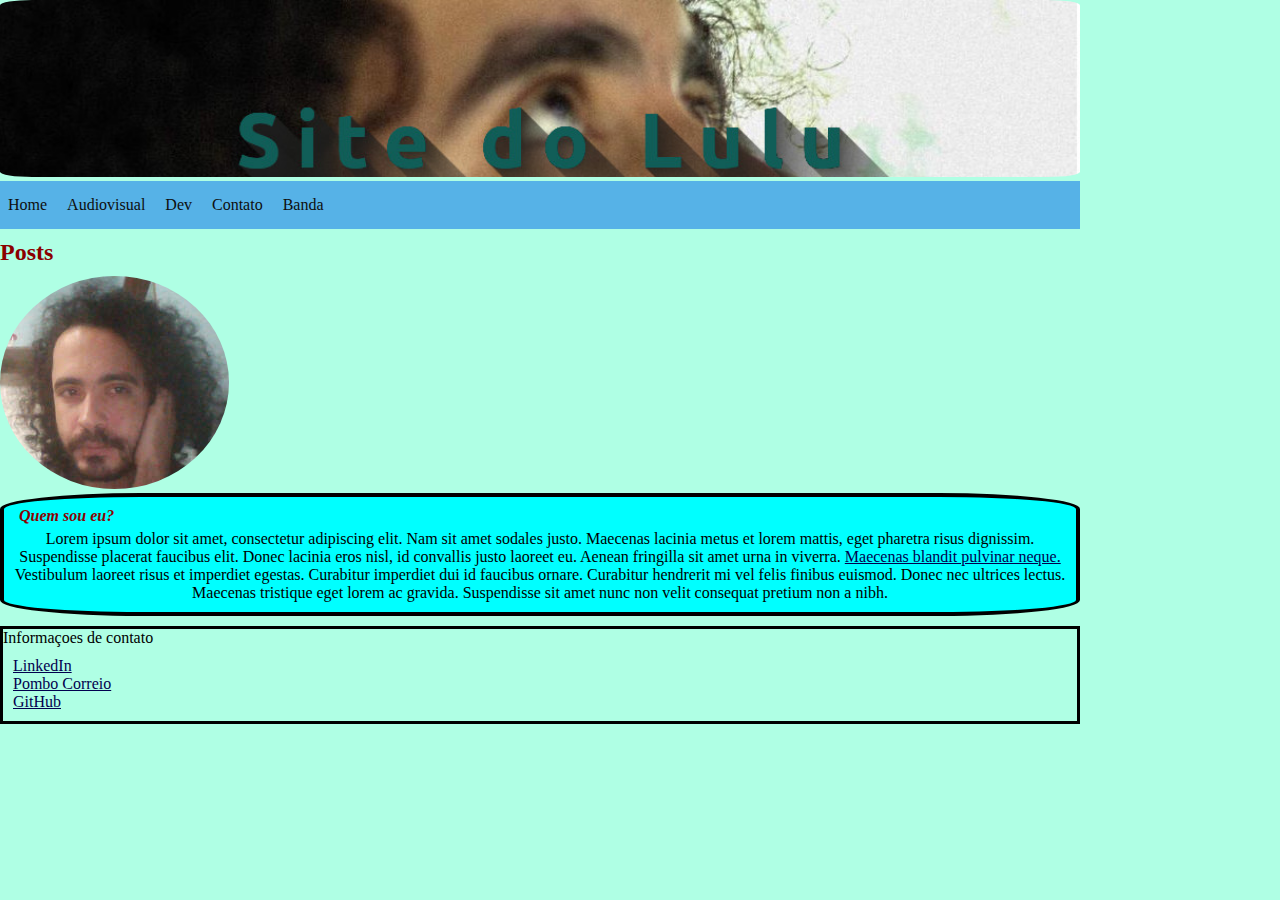
<file: index.html>
<!DOCTYPE html>

<html>

<head>
    <meta charset="UTF-8">
    <meta http-equiv="X-UA-Compatible" content="IE=edge">
    <meta name="viewport" content="width=device-width, initial-scale=1.0">
    <title>Site do Lulu</title>
    <link rel="stylesheet" href="css/style.css">

</head>

<body>
    <header>
        <img src="img/eu copy.jpeg" alt="olhos desfocados do Luiz " class="header_image">
        <nav id="menuTopo">
            <ul>
                <li>
                    <a href="index.html">Home</a>
                </li>
                <li>
                    <a href="audio.html">Audiovisual</a>
                </li>
                <li>
                    <a href="dev.html">Dev</a>
                </li>
                <li>
                    <a href="contato.html">Contato</a>
                </li>
                <li>
                    <a href="https://linktr.ee/ultimaquimera" target="_blank">Banda</a>
                </li>
            </ul>
        </nav>
        <h1 id="title"></h1>
    </header>

    <section>
        <header>
            <h2 class="subtitle">Posts</h2>
            <img src="img/my_photo-1.jpg" alt="close do rosto do Luiz" class="photo">
        </header>
        <article class="post">
            <header>
                <h3 class="post_title">Quem sou eu?</h3>
            </header>
            <p class="post_content">
                Lorem ipsum dolor sit amet, consectetur adipiscing elit. Nam sit amet sodales justo.
                Maecenas lacinia metus et lorem mattis, eget pharetra risus dignissim.
                Suspendisse placerat faucibus elit. Donec lacinia eros nisl, id convallis justo laoreet eu.
                Aenean fringilla sit amet urna in viverra.
                <a href="https://pt.lipsum.com/" target="_blank">Maecenas blandit pulvinar neque.</a>
                Vestibulum laoreet risus et imperdiet egestas. Curabitur imperdiet dui id faucibus ornare.
                Curabitur hendrerit mi vel felis finibus euismod. Donec nec ultrices lectus.
                Maecenas tristique eget lorem ac gravida. Suspendisse sit amet nunc non velit consequat
                pretium non a nibh.
            </p>
        </article>
    </section>

    <footer class="footer">
        Informaçoes de contato <br>
        <ul class="contacts_list">
            <li>
                <a href="https://www.linkedin.com/in/lmcorazolla/" target="_blank">LinkedIn</a><br>

            </li>
            <li>
                <a href="mailto:mateus.corazolla@gmail.com">Pombo Correio</a>
            </li>
            <li>
                <a href="https://github.com/lmcorazolla" target="_blank">GitHub</a>
            </li>
        </ul>
    </footer>
</body>

</html>
</file>
<file: css/style.css>
* {
    padding: 0;
    margin: 0;
    box-sizing: border-box;
}

body {
    background-color: #afffe4;
    max-width: 1080px;
}

#title, .subtitle, .post_title {
    color: darkred;
    margin: 0;
    margin-bottom: 10px;
}

a {
    color: #01004e;
}

.header_image {
    width: 100%;
    border-radius: 3%;
    border-bottom: 0;
}

#menuTopo ul {
    border: 0;
    list-style: none;
    padding: 0;
    background-color: rgb(86, 178, 231);
}

#menuTopo ul li {
    display: inline;
}

#menuTopo ul li a {
    color: rgb(14, 14, 14);
    padding: 15px;
    padding-left: 8px;
    padding-right: 8px;
    display: inline-block;
    text-decoration: none;
    transition: background .25s;
}

#menuTopo ul li a:hover {
    background-color: aqua;
}

.photo {
    border-radius: 50%;
}

.post_title {
    font-size: 16px;
    font-style: italic;
    margin: 0;
    padding: 5px;

}

.post {
    background-color: aqua;
    padding-top: 5px;
    padding-left: 10px;
    padding-right: 10px;
    padding-bottom: 5px;
    border: 4px solid black;
    margin: 0;
    margin-bottom: 10px;
    border-radius: 13%;
}

.post_content {
    margin: 0;
    margin-bottom: 5px;
    text-align: center;

}

.footer {
    border: 3px solid black;

}

.contacts_list {
    list-style-type: none;
    padding: 10px;
    border: 5px;

}
</file>
